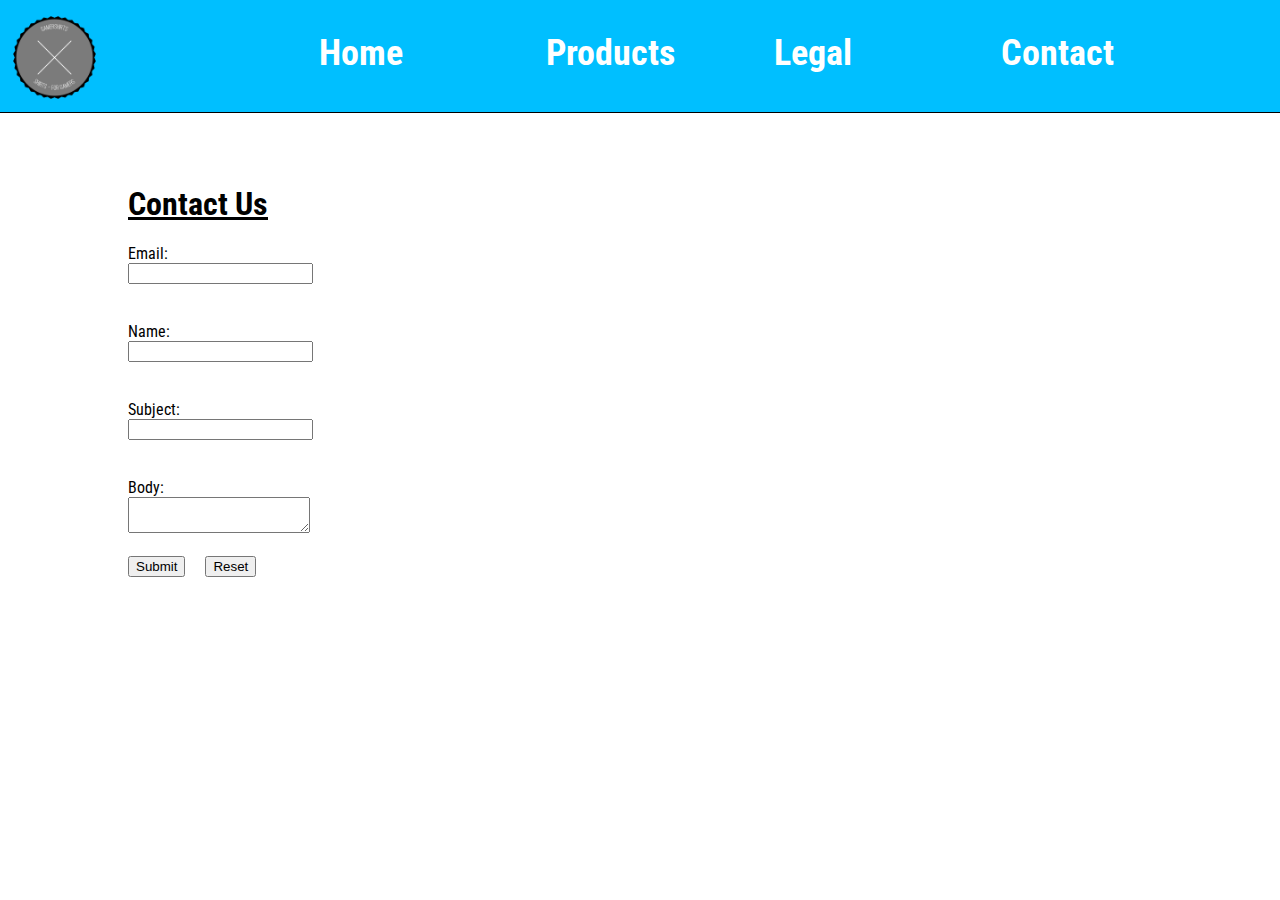
<file: googtbl/contact.html>
<!DOCTYPE html> 
<html>
     <head>
          <link rel="stylesheet" type="text/css" href="index.css">
          <link rel="shortcut icon" href="logoplace.gif" />
           <link href='https://fonts.googleapis.com/css?family=Roboto+Condensed' rel='stylesheet' type='text/css'>
          <title>GamerShirts</title>
     </head>
     <body>
          <div id="header">
          <h1>
          <div id = "menu">
          <ul>
               <li><a href="">  </a></li>
                <li><a href=""><a href="contact.html">Contact</a></li>
               <li><a href=""><a href="legal.pdf">Legal</a></li>
               <li><a class="left" href="products.html">Products</a></li>
               <li><a href="index.html">Home</a></li>
               
          </ul>
          <img class="logo" src="logoplace.gif">
          </div> 
          </h1>
          </div>
          <div id="content">
          <h1><u>Contact Us</h1></u>
          <form action="contactcomplete.html" id="userform">
  Email:<br>
  <input type="email" name="firstname" required>
  <br />
  <br />
  <br />
  Name:<br>
  <input type="text" name="firstname" required>
  <br />
  <br />
  <br />
  Subject:
  <br />
  <input type="text" name="subject" required>
  <br />
  <br />
  <br />
  Body:
  <br />
  <textarea name="comment" required></textarea>
  <br />
  <br />
  <a href="contactcomplete.html"><input type="submit"></a>
  &nbsp;&nbsp;&nbsp;
  
  <input type="reset">
</form>

          </div>
     </body>
</html>
</file>
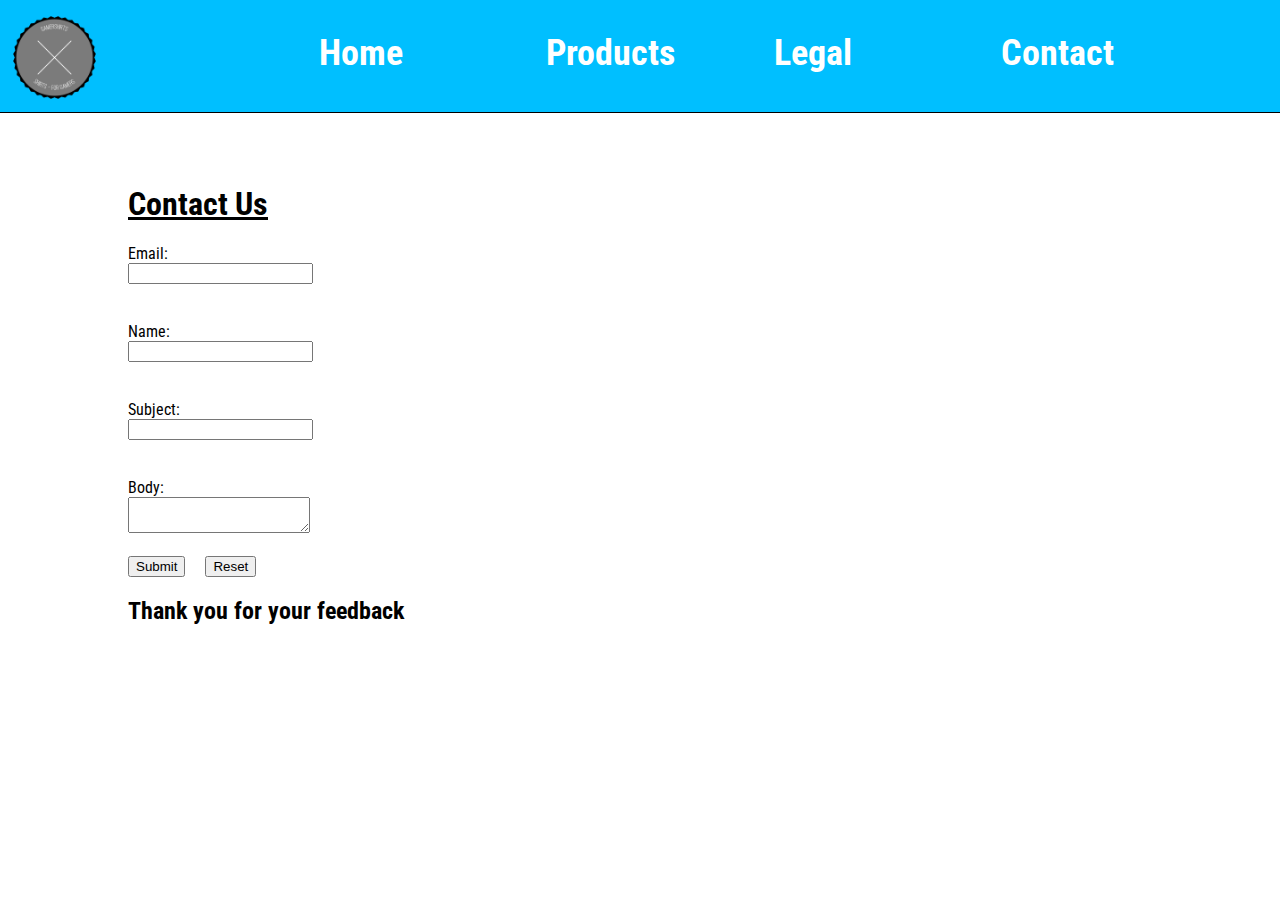
<file: googtbl/contactcomplete.html>
<!DOCTYPE html> 
<html>
     <head>
          <link rel="stylesheet" type="text/css" href="index.css">
          <link rel="shortcut icon" href="logoplace.gif" />
           <link href='https://fonts.googleapis.com/css?family=Roboto+Condensed' rel='stylesheet' type='text/css'>
          <title>GamerShirts</title>
     </head>
     <body>
          <div id="header">
          <h1>
          <div id = "menu">
          <ul>
               <li><a href="">  </a></li>
                <li><a href=""><a href="contact.html">Contact</a></li>
               <li><a href=""><a href="legal.pdf">Legal</a></li>
               <li><a class="left" href="products.html">Products</a></li>
               <li><a href="index.html">Home</a></li>
               
          </ul>
          <img class="logo" src="logoplace.gif">
          </div> 
          </h1>
          </div>
          <div id="content">
          <h1><u>Contact Us</h1></u>
          <form id="userform">
  Email:<br>
  <input type="email" name="firstname">
  <br />
  <br />
  <br />
  Name:<br>
  <input type="text" name="firstname">
  <br />
  <br />
  <br />
  Subject:
  <br />
  <input type="text" name="subject">
  <br />
  <br />
  <br />
  Body:
  <br />
  <textarea name="comment"></textarea>
  <br />
  <br />
  <a href="contactcomplete.html"><input type="submit"></a>
  &nbsp;&nbsp;&nbsp;
  
  <input type="reset">
</form>
<h2>Thank you for your feedback</h2>
          </div>
     </body>
</html>
</file>
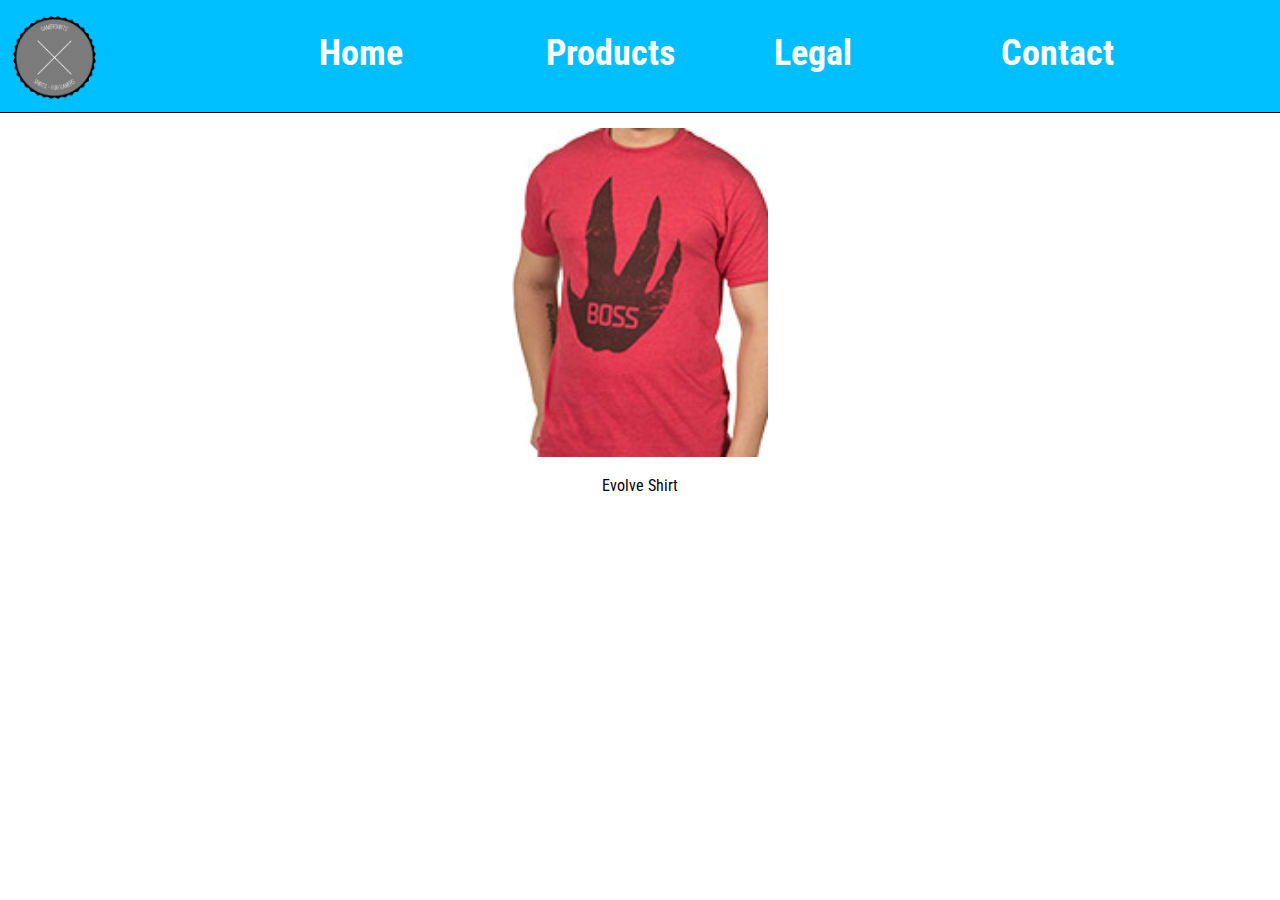
<file: googtbl/productcheck1.html>
<html>
     <head>
          <link rel="stylesheet" type="text/css" href="index.css">
          <link rel="shortcut icon" href="logoplace.gif" />
           <link href='https://fonts.googleapis.com/css?family=Roboto+Condensed' rel='stylesheet' type='text/css'>
          <title>GamerShirts</title>
     </head>
     <body>
          <div id="header">
          <h1>
          <div id = "menu">
          <ul>
               <li><a href="">  </a></li>
                <li><a href=""><a href="contact.html">Contact</a></li>
               <li><a href=""><a href="legal.pdf">Legal</a></li>
               <li><a class="left" href="products.html">Products</a></li>
               <li><a href="index.html">Home</a></li>
               
          </ul>
          <img class="logo" src="logoplace.gif">
          </div> 
          </h1>
          </div>
          <div id="checkoutimgs">
          <p><img src="shirt1.jpg"> <br /><br /> Evolve Shirt</p>
          </div>
     </body>
</html>
</file>
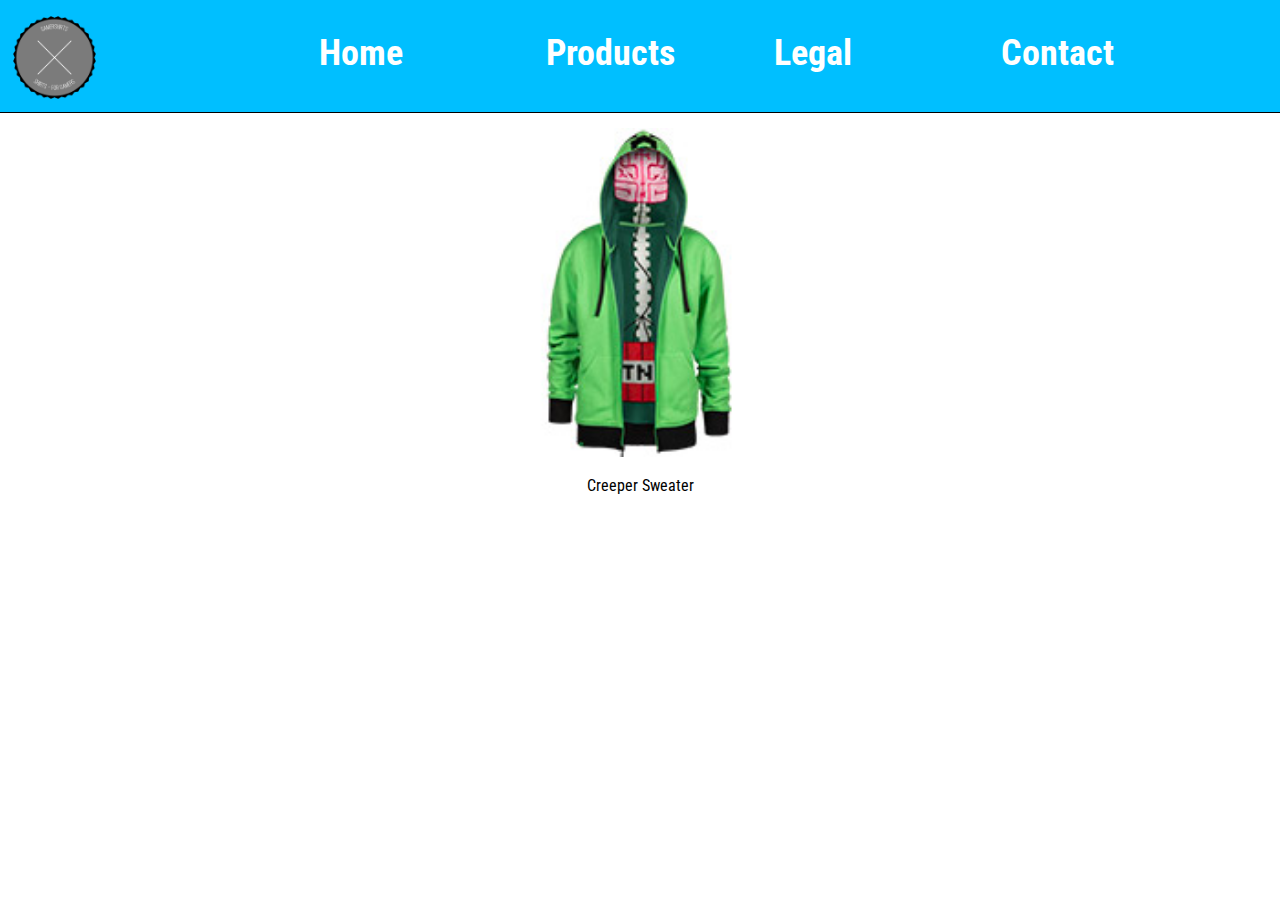
<file: googtbl/productcheck2.html>
<html>
     <head>
          <link rel="stylesheet" type="text/css" href="index.css">
          <link rel="shortcut icon" href="logoplace.gif" />
           <link href='https://fonts.googleapis.com/css?family=Roboto+Condensed' rel='stylesheet' type='text/css'>
          <title>GamerShirts</title>
     </head>
     <body>
          <div id="header">
          <h1>
          <div id = "menu">
          <ul>
               <li><a href="">  </a></li>
                <li><a href=""><a href="contact.html">Contact</a></li>
               <li><a href=""><a href="legal.pdf">Legal</a></li>
               <li><a class="left" href="products.html">Products</a></li>
               <li><a href="index.html">Home</a></li>
               
          </ul>
          <img class="logo" src="logoplace.gif">
          </div> 
          </h1>
          </div>
          <div id="checkoutimgs">
          <p><img src="shirt2.jpg"> <br /><br /> Creeper Sweater</p>
          </div>
     </body>
</html>
</file>
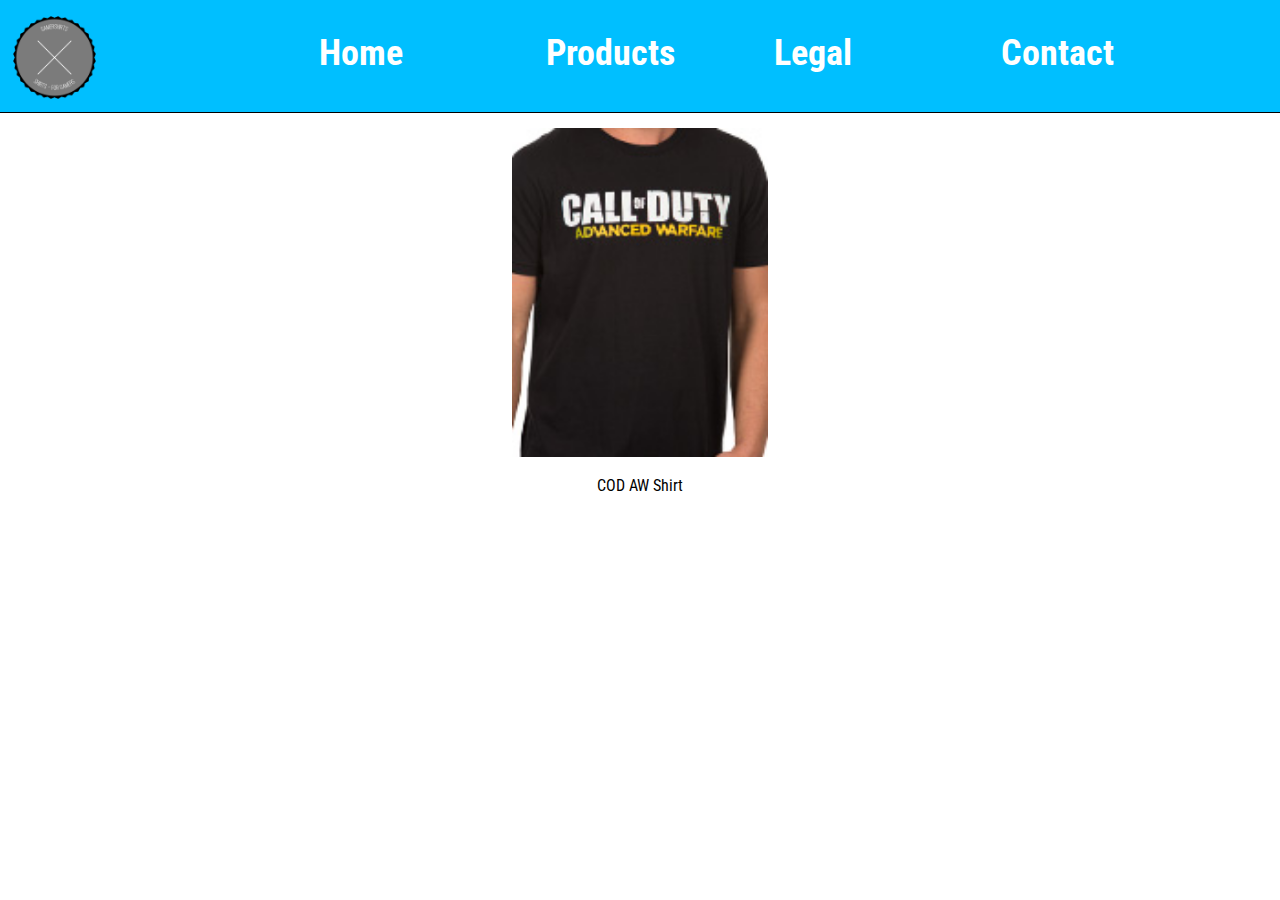
<file: googtbl/productcheck3.html>
<html>
     <head>
          <link rel="stylesheet" type="text/css" href="index.css">
          <link rel="shortcut icon" href="logoplace.gif" />
           <link href='https://fonts.googleapis.com/css?family=Roboto+Condensed' rel='stylesheet' type='text/css'>
          <title>GamerShirts</title>
     </head>
     <body>
          <div id="header">
          <h1>
          <div id = "menu">
          <ul>
               <li><a href="">  </a></li>
                <li><a href=""><a href="contact.html">Contact</a></li>
               <li><a href=""><a href="legal.pdf">Legal</a></li>
               <li><a class="left" href="products.html">Products</a></li>
               <li><a href="index.html">Home</a></li>
               
          </ul>
          <img class="logo" src="logoplace.gif">
          </div> 
          </h1>
          </div>
          <div id="checkoutimgs">
          <p><img src="shirt3.jpg"> <br /><br /> COD AW Shirt</p>
          </div>
     </body>
</html>
</file>
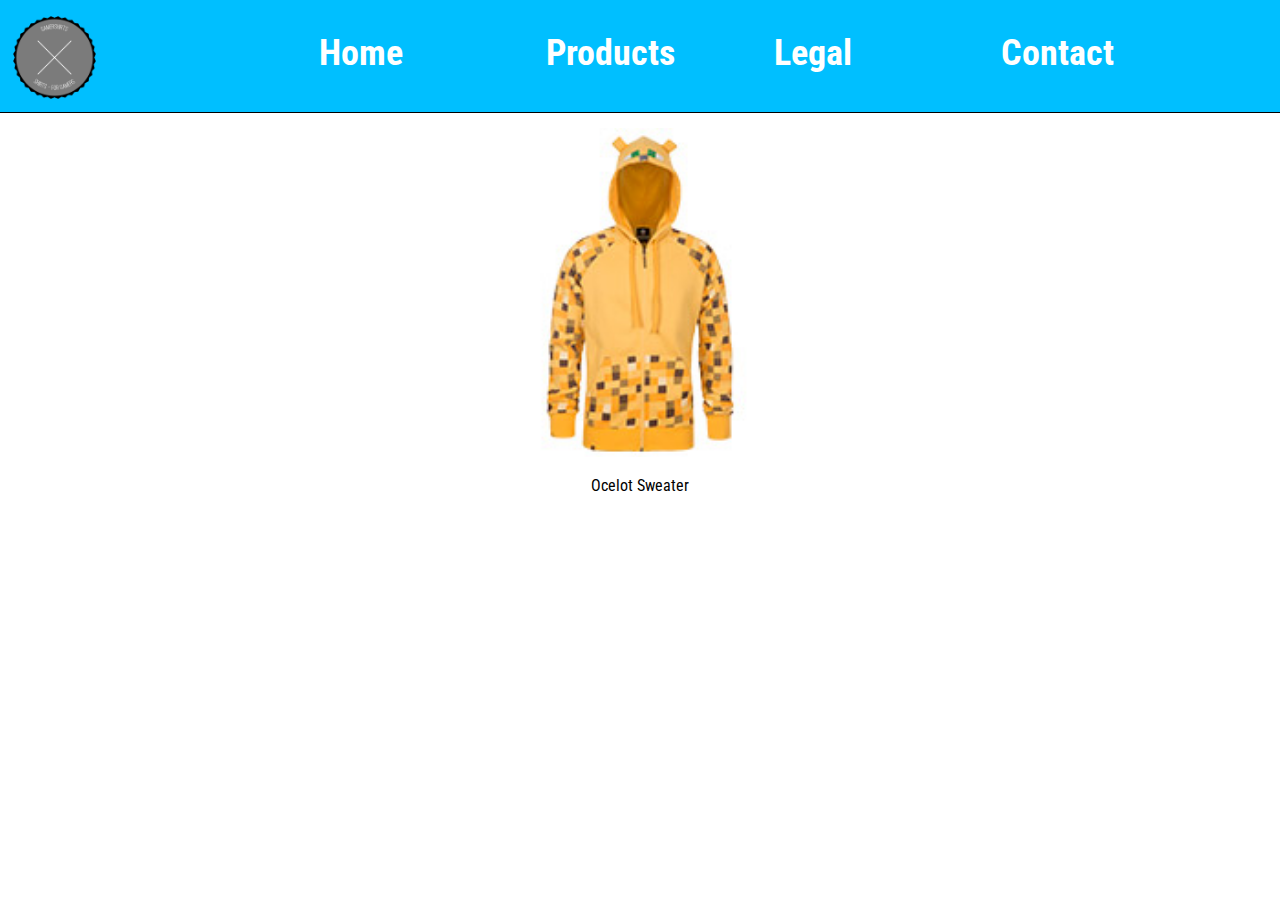
<file: googtbl/productcheck4.html>
<html>
     <head>
          <link rel="stylesheet" type="text/css" href="index.css">
          <link rel="shortcut icon" href="logoplace.gif" />
           <link href='https://fonts.googleapis.com/css?family=Roboto+Condensed' rel='stylesheet' type='text/css'>
          <title>GamerShirts</title>
     </head>
     <body>
          <div id="header">
          <h1>
          <div id = "menu">
          <ul>
               <li><a href="">  </a></li>
                <li><a href=""><a href="contact.html">Contact</a></li>
               <li><a href=""><a href="legal.pdf">Legal</a></li>
               <li><a class="left" href="products.html">Products</a></li>
               <li><a href="index.html">Home</a></li>
               
          </ul>
          <img class="logo" src="logoplace.gif">
          </div> 
          </h1>
          </div>
          <div id="checkoutimgs">
          <p><img src="shirt4.jpg"> <br /><br /> Ocelot Sweater</p>
          </div>
     </body>
</html>
</file>
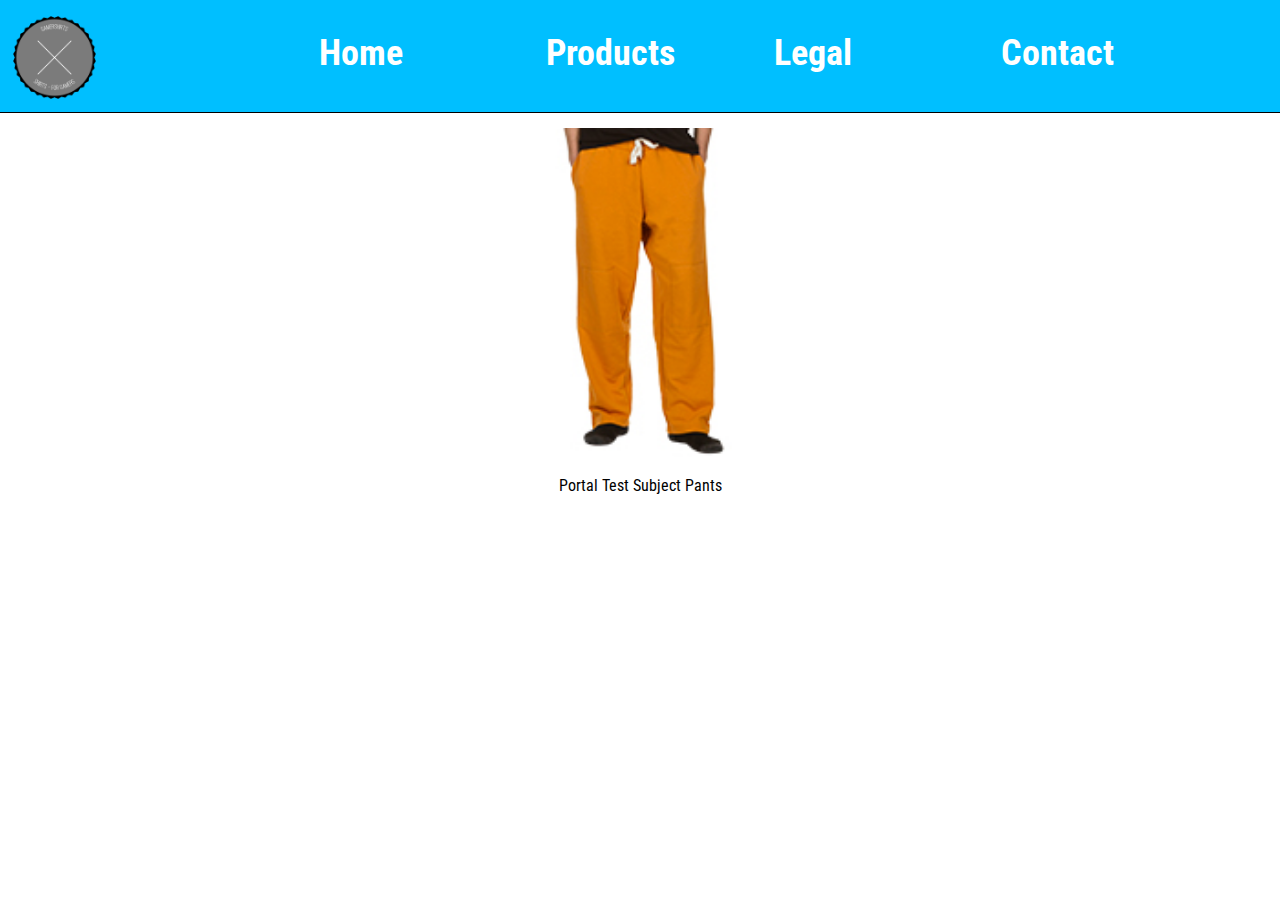
<file: googtbl/productcheck5.html>
<html>
     <head>
          <link rel="stylesheet" type="text/css" href="index.css">
          <link rel="shortcut icon" href="logoplace.gif" />
           <link href='https://fonts.googleapis.com/css?family=Roboto+Condensed' rel='stylesheet' type='text/css'>
          <title>GamerShirts</title>
     </head>
     <body>
          <div id="header">
          <h1>
          <div id = "menu">
          <ul>
               <li><a href="">  </a></li>
                <li><a href=""><a href="contact.html">Contact</a></li>
               <li><a href=""><a href="legal.pdf">Legal</a></li>
               <li><a class="left" href="products.html">Products</a></li>
               <li><a href="index.html">Home</a></li>
               
          </ul>
          <img class="logo" src="logoplace.gif">
          </div> 
          </h1>
          </div>
          <div id="checkoutimgs">
          <p><img src="shirt5.jpg"> <br /><br /> Portal Test Subject Pants</p>
          </div>
     </body>
</html>
</file>
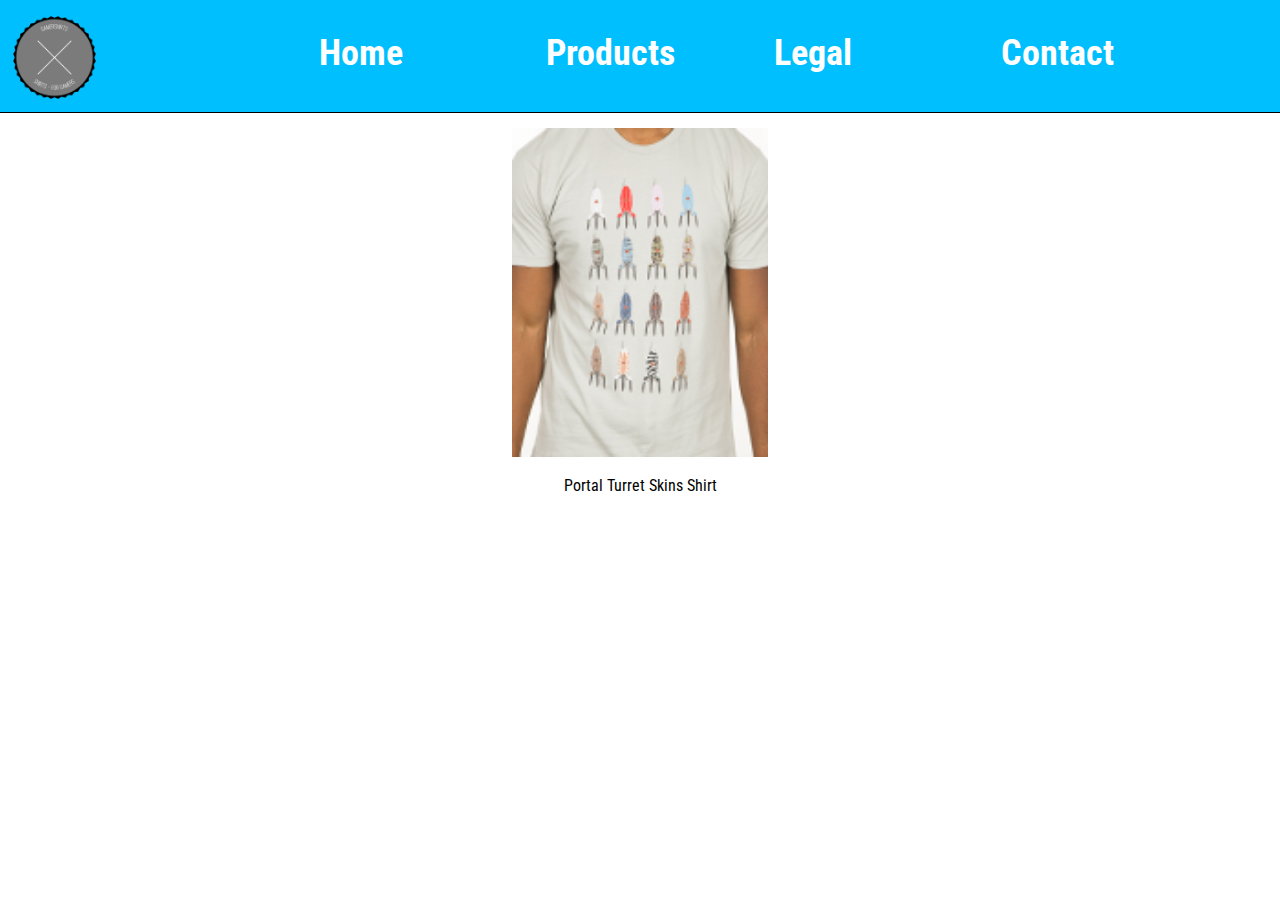
<file: googtbl/productcheck6.html>
<html>
     <head>
          <link rel="stylesheet" type="text/css" href="index.css">
          <link rel="shortcut icon" href="logoplace.gif" />
           <link href='https://fonts.googleapis.com/css?family=Roboto+Condensed' rel='stylesheet' type='text/css'>
          <title>GamerShirts</title>
     </head>
     <body>
          <div id="header">
          <h1>
          <div id = "menu">
          <ul>
               <li><a href="">  </a></li>
                <li><a href=""><a href="contact.html">Contact</a></li>
               <li><a href=""><a href="legal.pdf">Legal</a></li>
               <li><a class="left" href="products.html">Products</a></li>
               <li><a href="index.html">Home</a></li>
               
          </ul>
          <img class="logo" src="logoplace.gif">
          </div> 
          </h1>
          </div>
          <div id="checkoutimgs">
          <p><img src="shirt6.jpg"> <br /><br /> Portal Turret Skins Shirt</p>
          </div>
     </body>
</html>
</file>
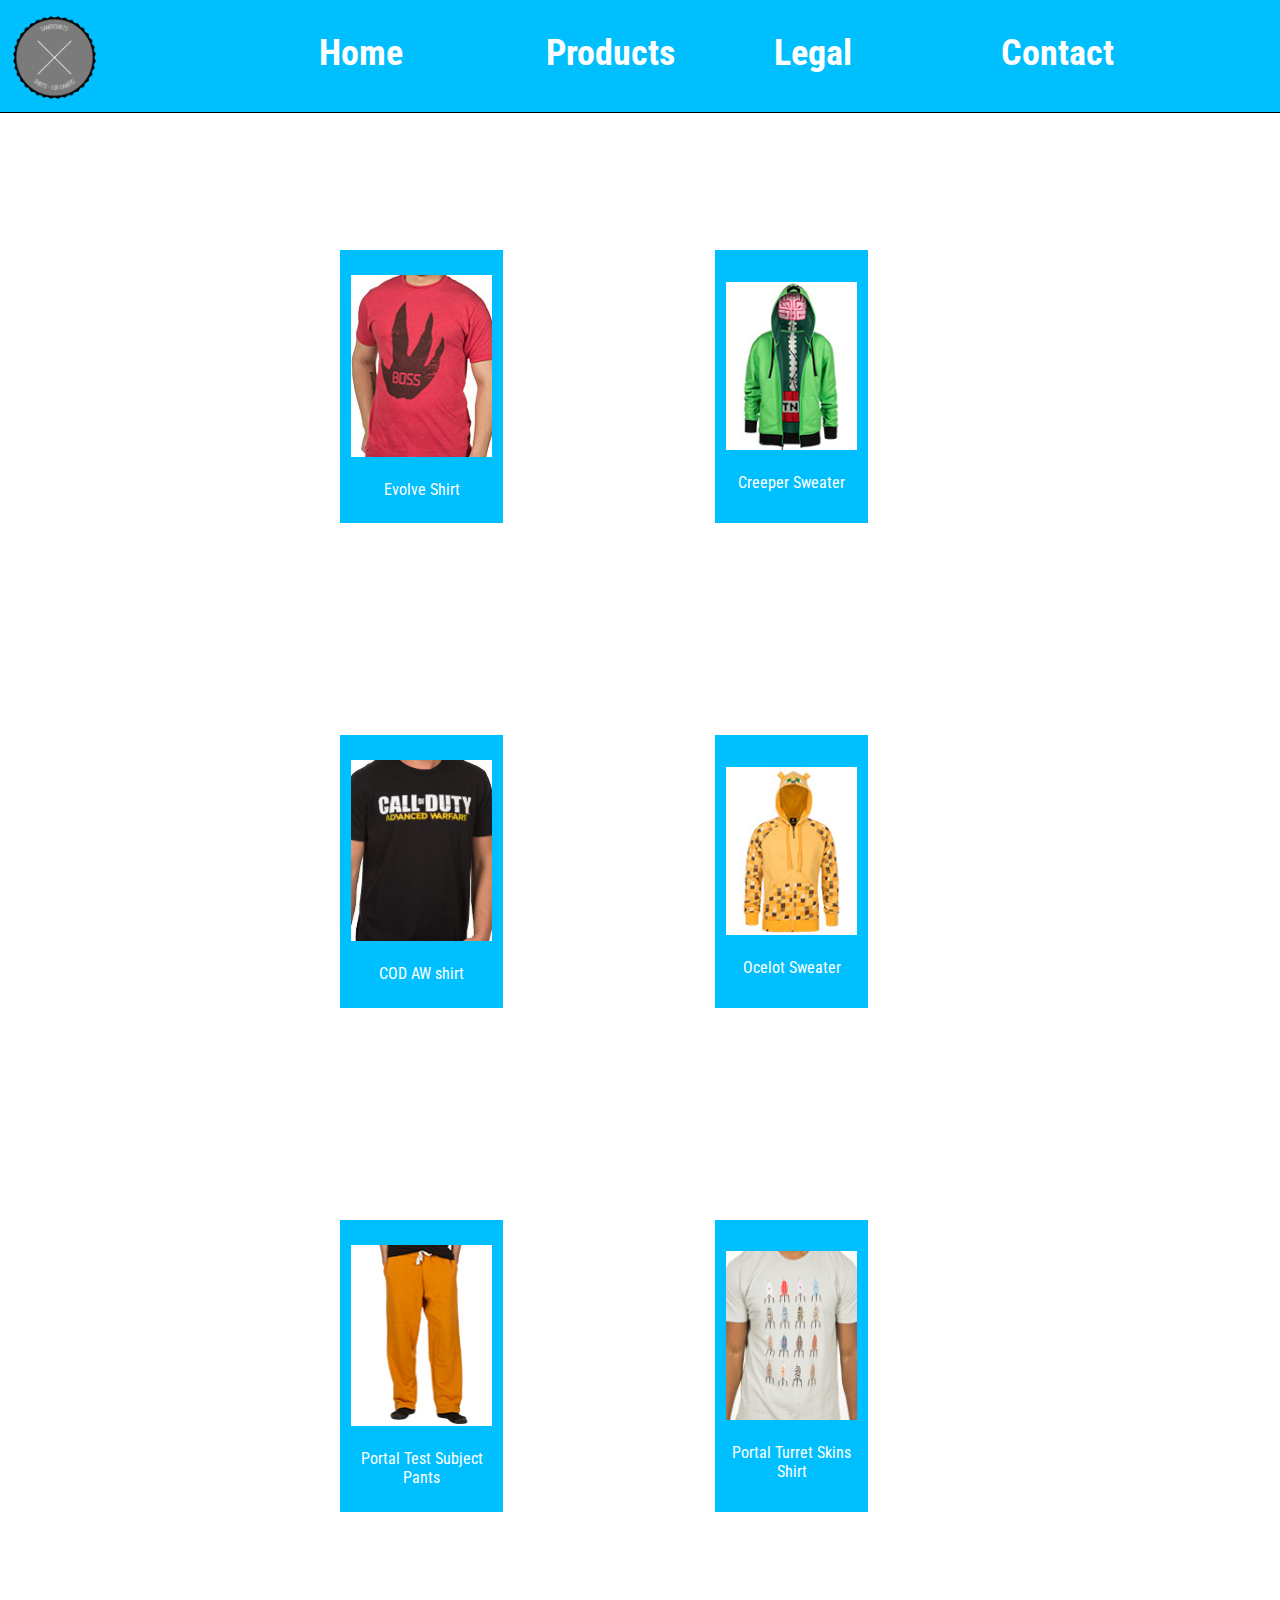
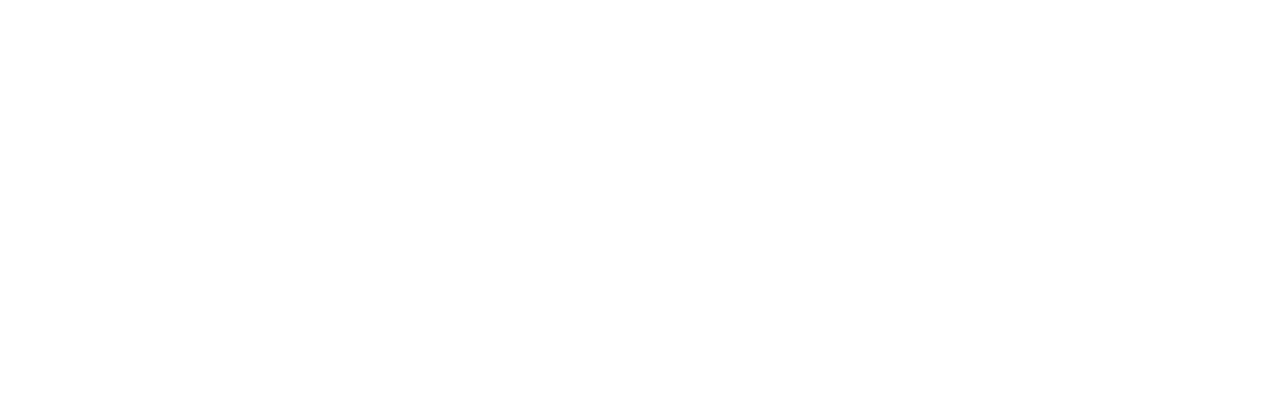
<file: googtbl/products.html>
<!DOCTYPE html>
<html>
     <head>
          <link rel="stylesheet" type="text/css" href="index.css">
          <link rel="shortcut icon" href="logoplace.gif" />
           <link href='https://fonts.googleapis.com/css?family=Roboto+Condensed' rel='stylesheet' type='text/css'>
          <title>GamerShirts</title>
     </head>
     <body>
         <div id="header">
          <h1>
          <div id = "menu">
          <ul>
               <li><a href="">  </a></li>
               <li><a href=""><a href="contact.html">Contact</a></li>
               <li><a href=""><a href="legal.pdf">Legal</a></li>
               <li><a class="left" href="products.html">Products</a></li>
               <li><a href="index.html">Home</a></li>
          </ul>
          <img class="logo" src="logoplace.gif">
          </div> 
          </h1>
          </div>
          
          <div id="products">
               <table >
                    <tr>
                    <td><a href="productcheck1.html"><p class="left"> <img src="shirt1.jpg"> <br /><br />Evolve Shirt</p></a></td>
                    <td><a href="productcheck2.html"><p class="left"> <img src="shirt2.jpg"> <br /><br />Creeper Sweater</p></a></td>
                    </tr>
                    <tr>
                    <td><a href="productcheck3.html"><p class="left"> <img src="shirt3.jpg"> <br /><br />COD AW shirt</p></a></td>
                    <td><a href="productcheck4.html"><p class="left"> <img src="shirt4.jpg"> <br /><br />Ocelot Sweater</p></a></td>
                    </tr>
                    <tr>
                    <td><a href="productcheck5.html"><p class="left"> <img src="shirt5.jpg"> <br /><br />Portal Test Subject Pants</p></a></td>
                    <td><p class="left"> <a href="productcheck6.html"><img src="shirt6.jpg"> <br /><br />Portal Turret Skins Shirt</p></a></td>
                    <tr/>
               </table>
               
          </div>
     </body>
</html>
</file>
<file: googtbl/index.css>
html {
width: 100%;
overflow-y: scroll;
}
body{
font-family: 'Roboto Condensed', sans-serif;
margin:0px auto;
background-color:white;
color: black;
width: 100%;
}
#menu ul{
margin-left:4%;
margin-right:4%;
text-align: center;
box-sizing: border-box;
}
#menu li {
font-size: 2.8vw;
list-style-type: none;
color: black;
display: block;
float: right;
background-color: deepskyblue;
width: 20%;
}

#header h1{
width: 100%;
z-index: 10;
background-color: deepskyblue;
border-bottom: solid 1px black;
margin-top: 0px;
overflow: hidden;
position: fixed;
}

#menu a{
text-decoration: none; 
color: white;
display: block;
width: 60px;
}
#menu a:hover {
color:grey;
}
.logo{
float: left;
width: 6.5%;
margin-top: -2.25%;
padding: 1%;
}
#products a{
text-decoration: none; 
color: white;
display: block;

}
#content{
padding: 7.5% 10% 7.5% 10%;
text-align: justify;
position:absolute;
top: 7.5%;
left:0%;
right:0%;
bottom:0%;
}
#content p{
padding-bottom:5%;
border-bottom: groove 3px grey;
}

#products img{
text-align: center;
}
#checkoutimgs p{
text-align: center;
background-color: white;
text-color:white;
}
#checkoutimgs img{
padding-top: 10%;
width: 20%;
}
#products td:hover{
background-color: orange;
}
#products td{
background: deepskyblue;
border: 10px solid white;
padding: 2%;
}
#products img{
width: 100%;
}
#products table{

border: 10px solid white;
padding: 3% 10% 7.5% 10%;
text-align: center;
margin-left: 0 auto;
margin-right: 0 auto;
border-collapse: separate;
   border-spacing: 15vw; 
position: absolute;
background: white;
}
</file>
